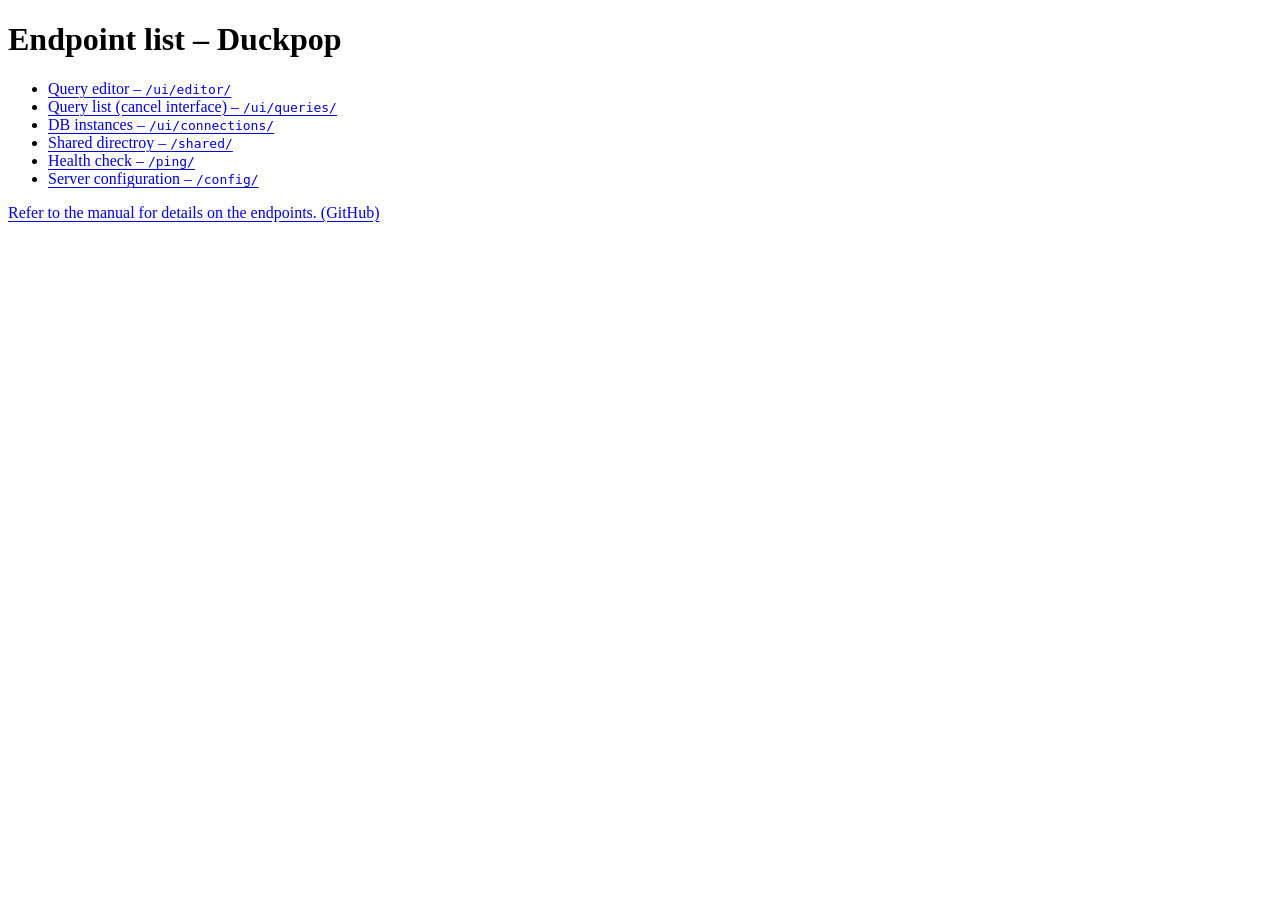
<file: _ui/index.html>
<!DOCTYPE html>

<head>
<meta charset="UTF-8">
<meta name="referrer" content="no-referrer">
<meta name="viewport" content="width=device-width, initial-scale=1.0">
<link rel="stylesheet" type="text/css" href="./lib/default.css">
</head>

<h1>Endpoint list &ndash; Duckpop</h1>

<section>
  <ul>
    <li><a href="/ui/editor/">Query editor &ndash; <code>/ui/editor/</code></a></li>
    <li><a href="/ui/queries/">Query list (cancel interface) &ndash; <code>/ui/queries/</code></a></li>
    <li><a href="/ui/connections/">DB instances &ndash; <code>/ui/connections/</code></a></li>
    <li><a href="/shared/">Shared directroy &ndash; <code>/shared/</code></a></li>
    <li><a href="/ping/">Health check &ndash; <code>/ping/</code></a></li>
    <li><a href="/config/">Server configuration &ndash; <code>/config/</code></a></li>
  </ul>
</section>

<a href="https://github.com/koron/duckpop/blob/main/README.md#endpoints">Refer to the manual for details on the endpoints. (GitHub)</a>
</file>
<file: _ui/lib/default.css>
:root {
  --anchor-color: #0000ee;
  --anchor-hover-background-color: #ccccff;

  --table-border-width: 1px;
  --table-border-style: solid;
  --table-border-color: #e0e0e0;
}

a {
  text-decoration: underline;
  text-underline-offset: .2rem;
  cursor: pointer;

  &, &:visited {
    color: var(--anchor-color);
  }
}

table {
  border-collapse: collapse;

  th, td {
    padding: 0.15em 0.6em;
    border: var(--table-border-width) var(--table-border-style) var(--table-border-color);
  }

  thead th {
    font-size: 0.85em;
    font-weight: 500;
    background-color: #cccccc;
  }

  tbody tr {
    &:nth-child(odd) {
      background-color: #ffffff;
    }
    &:nth-child(even) {
      background-color: #f4f4f4;
    }
  }
}
</file>
